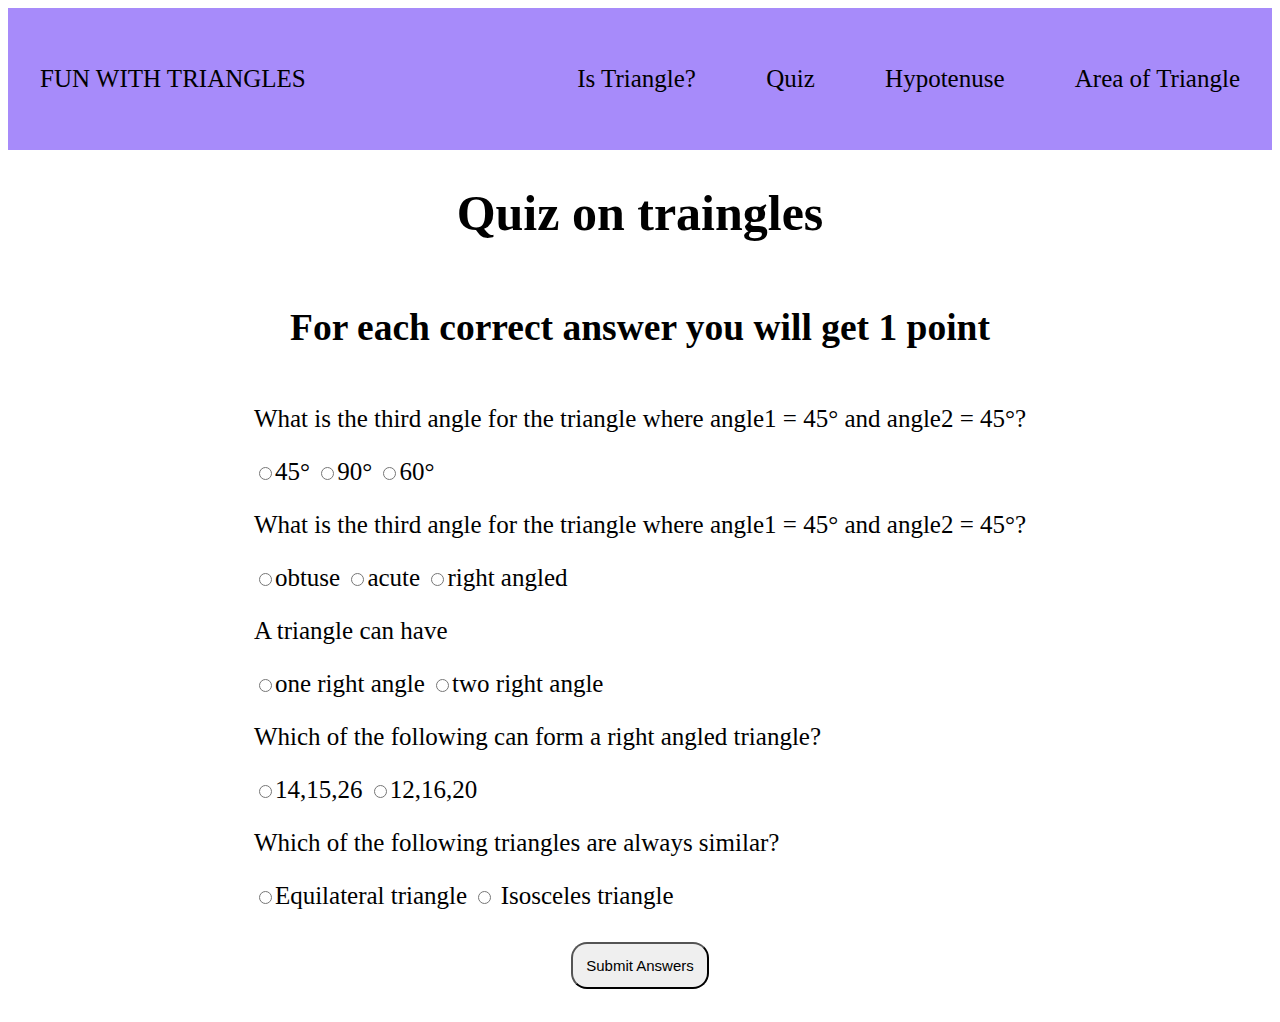
<file: index.html>
<!DOCTYPE html>
<html lang="en">
  <head>
    <meta charset="UTF-8" />
    <meta http-equiv="X-UA-Compatible" content="IE=edge" />
    <meta name="viewport" content="width=device-width, initial-scale=1.0" />
    <title>Document</title>
    <link rel="stylesheet" href="/style.css" />
    <link rel="preconnect" href="https://fonts.googleapis.com" />
    <link rel="preconnect" href="https://fonts.gstatic.com" crossorigin />
    <link
      href="https://fonts.googleapis.com/css2?family=Crimson+Text:wght@400;600&display=swap"
      rel="stylesheet"
    />
  </head>
  <body>
    <header class="header">
      <nav class="navbar">
        <div>FUN WITH TRIANGLES</div>
        <ul>
          <li><a href="istriangle.html">Is Triangle?</a></li>
          <li><a href="index.html">Quiz</a></li>
          <li><a href="hypotenuse.html">Hypotenuse</a></li>
          <li><a href="area.html">Area of Triangle</a></li>
        </ul>
      </nav>
    </header>
    <div class="container">
      <h1>Quiz on traingles</h1>
      <h2>For each correct answer you will get 1 point</h2>
      <form class="form-data" action="">
        <div class="question-container">
          <p>
            What is the third angle for the triangle where angle1 = 45° and
            angle2 = 45°?
          </p>
          <label for="questions">
            <input
              class="questions"
              type="radio"
              name="question-1"
              value="45°"
            />45°
          </label>
          <label for="questions">
            <input
              class="questions"
              type="radio"
              name="question-1"
              value="90°"
            />90°
          </label>
          <label for="questions">
            <input
              class="questions"
              type="radio"
              name="question-1"
              value="60°"
            />60°
          </label>
        </div>
        <div class="question-container">
          <p>
            What is the third angle for the triangle where angle1 = 45° and
            angle2 = 45°?
          </p>
          <label for="questions">
            <input
              class="questions"
              type="radio"
              name="question-2"
              value="obtuse"
            />obtuse
          </label>
          <label for="questions">
            <input
              class="questions"
              type="radio"
              name="question-2"
              value="acute"
            />acute
          </label>
          <label for="questions">
            <input
              class="questions"
              type="radio"
              name="question-2"
              value="right angled"
            />right angled
          </label>
        </div>
        <div class="question-container">
          <p>A triangle can have</p>
          <label for="questions">
            <input
              class="questions"
              type="radio"
              name="question-3"
              value="one right angle"
            />one right angle
          </label>
          <label for="questions">
            <input
              class="questions"
              type="radio"
              name="question-3"
              value="two right angle"
            />two right angle
          </label>
        </div>
        <div class="question-container">
          <p>Which of the following can form a right angled triangle?</p>
          <label for="questions">
            <input
              class="questions"
              type="radio"
              name="question-4"
              value="14,15,26"
            />14,15,26
          </label>
          <label for="questions">
            <input
              class="questions"
              type="radio"
              name="question-4"
              value="12,16,20"
            />12,16,20
          </label>
        </div>
        <div class="question-container">
          <p>Which of the following triangles are always similar?</p>
          <label for="questions">
            <input
              class="questions"
              type="radio"
              name="question-5"
              value="Equilateral triangle"
            />Equilateral triangle
          </label>
          <label for="questions">
            <input
              class="questions"
              type="radio"
              name="question-5"
              value=" Isosceles triangle"
            />
            Isosceles triangle
          </label>
        </div>
      </form>
      <button class="submit-button">Submit Answers</button>
      <div>
        <p class="output"></p>
      </div>
    </div>
  </body>
  <script src="/index.js"></script>
</html>
</file>
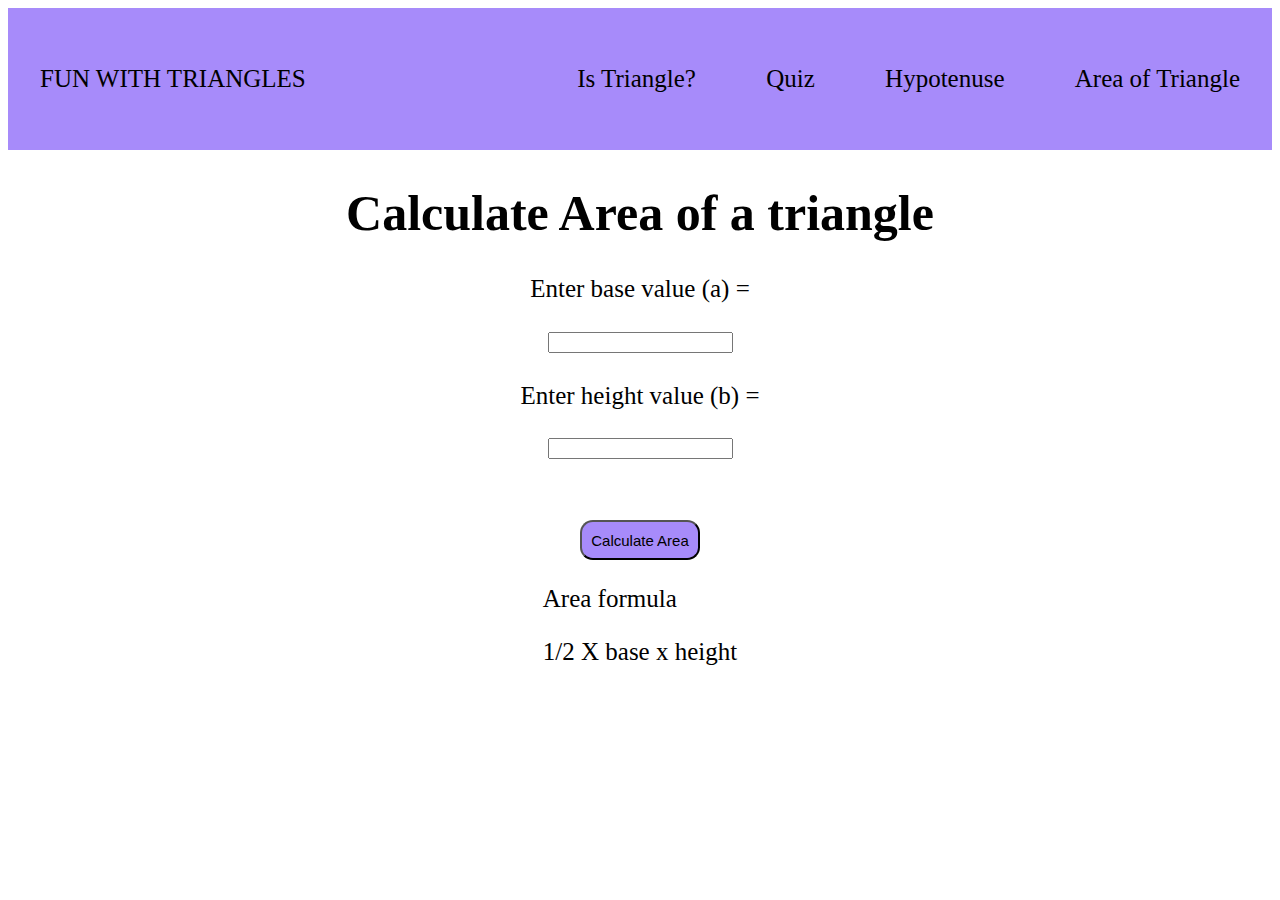
<file: area.html>
<!DOCTYPE html>
<html lang="en">
  <head>
    <meta charset="UTF-8" />
    <meta http-equiv="X-UA-Compatible" content="IE=edge" />
    <meta name="viewport" content="width=device-width, initial-scale=1.0" />
    <title>Is Triangle ?</title>
    <link rel="stylesheet" href="style.css" />
  </head>
  <body>
    <header class="header">
      <nav class="navbar">
        <div>FUN WITH TRIANGLES</div>
        <ul>
          <li><a href="istriangle.html">Is Triangle?</a></li>
          <li><a href="index.html">Quiz</a></li>
          <li><a href="hypotenuse.html">Hypotenuse</a></li>
          <li>Area of Triangle</li>
        </ul>
      </nav>
    </header>
    <div class="container">
      <h1>Calculate Area of a triangle</h1>
      <label for="base-input">Enter base value (a) =</label>
      <input class="base-input" type="number" />
      <label for="height-input">Enter height value (b) =</label>
      <input class="height-input" type="number" />
      <button class="area-button">Calculate Area</button>
      <div>
        <p>Area formula</p>
        <p>1/2 X base x height</p>
      </div>
      <div>
        <p class="output-area"></p>
      </div>
    </div>
  </body>
  <script src="/area.js"></script>
</html>
</file>
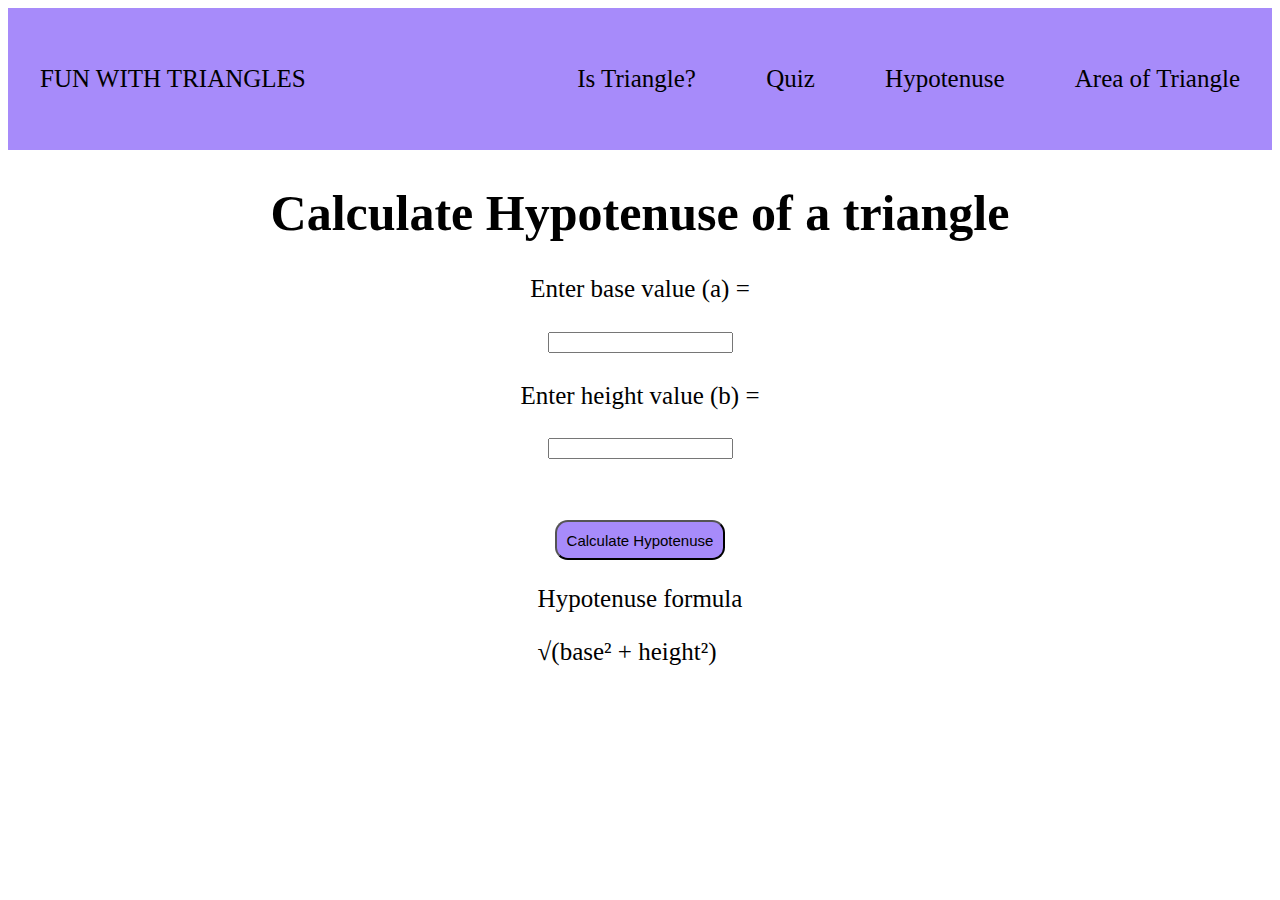
<file: hypotenuse.html>
<!DOCTYPE html>
<html lang="en">
  <head>
    <meta charset="UTF-8" />
    <meta http-equiv="X-UA-Compatible" content="IE=edge" />
    <meta name="viewport" content="width=device-width, initial-scale=1.0" />
    <title>Is Triangle ?</title>
    <link rel="stylesheet" href="style.css" />
  </head>
  <body>
    <header class="header">
      <nav class="navbar">
        <div>FUN WITH TRIANGLES</div>
        <ul>
          <li><a href="istriangle.html">Is Triangle?</a></li>
          <li><a href="index.html">Quiz</a></li>
          <li><a href="hypotenuse.html">Hypotenuse</a></li>
          <li>Area of Triangle</li>
        </ul>
      </nav>
    </header>
    <div class="container">
      <h1>Calculate Hypotenuse of a triangle</h1>
      <label for="base-input">Enter base value (a) =</label>
      <input class="base-input" type="number" />
      <label for="height-input">Enter height value (b) =</label>
      <input class="height-input" type="number" />
      <button class="hypotenuse-button">Calculate Hypotenuse</button>
      <div>
        <p>Hypotenuse formula</p>
        <p>√(base² + height²)</p>
      </div>
      <div>
        <p class="output-hypotenuse"></p>
      </div>
    </div>
  </body>
  <script src="/hypotenuse.js"></script>
</html>
</file>
<file: style.css>
.body {
  font-family: "Crimson Text", serif;
}

:root {
  --purple: #a78bfa;
}

.header {
  background-color: var(--purple);
  padding-left: 2rem;
  font-size: 25px;
}

.navbar {
  background-color: var(--purple);
  display: flex;
  justify-content: space-between;
  align-items: center;
}

.navbar li {
  display: inline-block;
  margin: 2rem;
}

.container {
  display: flex;
  flex-direction: column;
  justify-content: center;
  align-items: center;
  font-size: 25px;
}

.submit-button {
  margin-top: 2rem;
  padding: 0.8rem;
  border-radius: 1rem;
  font-size: 15px;
}

ul li a {
  text-decoration: none;
  color: black;
}

.triangle-button {
  margin-top: 2rem;
  padding: 0.6rem;
  border-radius: 0.8rem;
  font-size: 15px;
  background-color: var(--purple);
}

.angle-input {
  margin: 1.8rem 0rem;
}

.hypotenuse-button {
  margin-top: 2rem;
  padding: 0.6rem;
  border-radius: 0.8rem;
  font-size: 15px;
  background-color: var(--purple);
}

.base-input {
  margin: 1.8rem 0rem;
}

.height-input {
  margin: 1.8rem 0rem;
}

.area-button {
  margin-top: 2rem;
  padding: 0.6rem;
  border-radius: 0.8rem;
  font-size: 15px;
  background-color: var(--purple);
}
</file>
